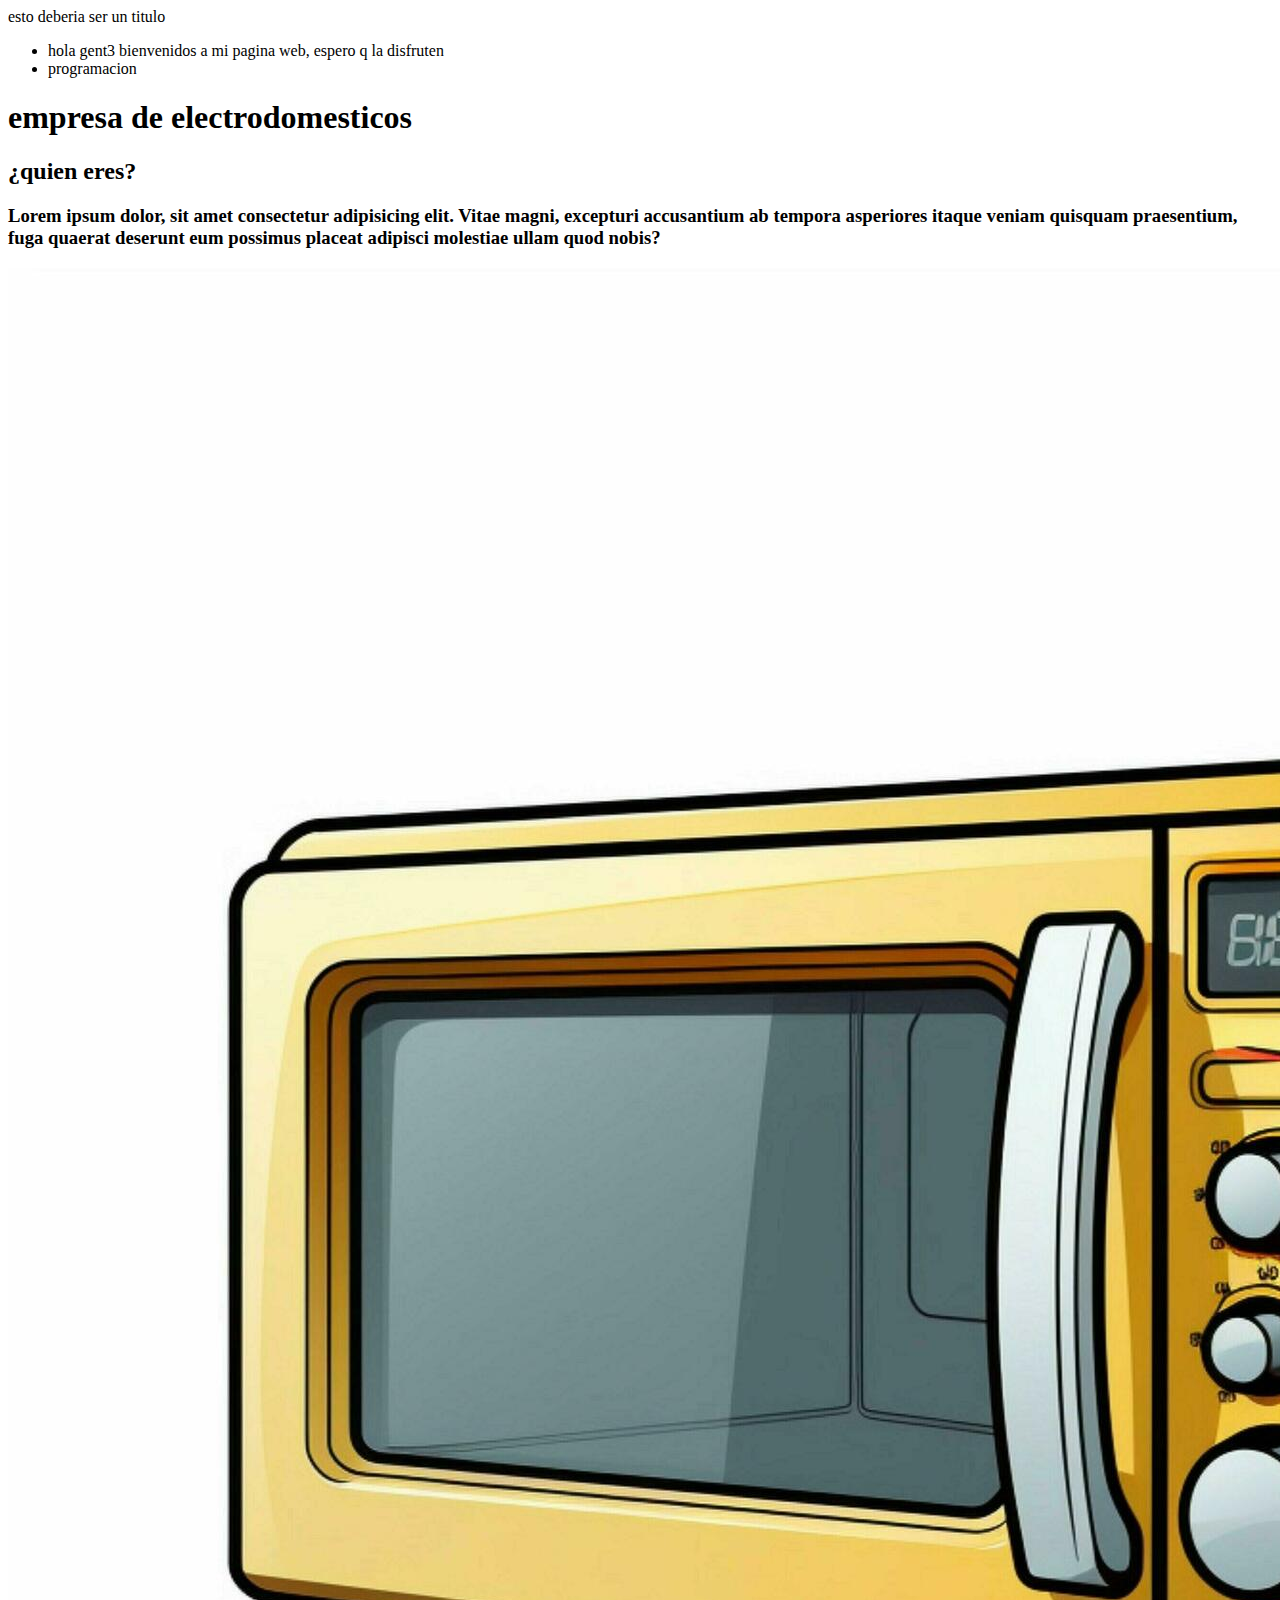
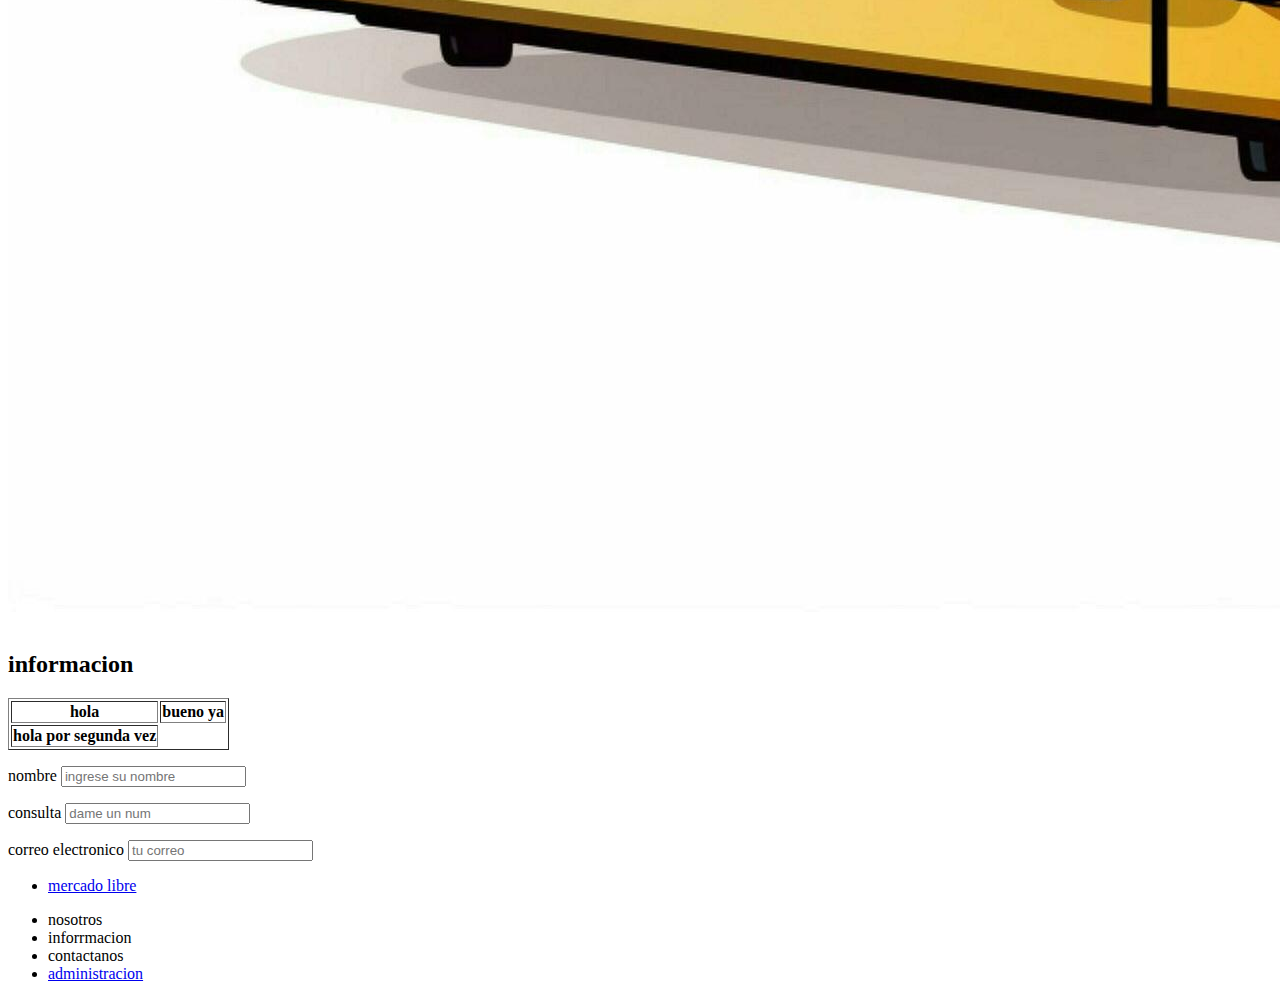
<file: index.html>
<!DOCTYPE html>
<html lang="en">

<head>
    <meta charset="UTF-8">
    <meta name="viewport" content="width=device-width, initial-scale=1.0">
    <title>programacion</title>
</head>

<body>
    esto deberia ser un titulo
    <header>
        <nav>
            <ul>
                <li>
                    hola gent3 bienvenidos a mi pagina web, espero q la disfruten
                </li>
                <li>programacion</li>

            </ul>
        </nav>
    </header>

    <section>
        <h1>empresa de electrodomesticos</h1>
        <h2>¿quien eres?</h2>
        <h3> Lorem ipsum dolor, sit amet consectetur adipisicing elit. Vitae magni, excepturi accusantium ab tempora
            asperiores itaque veniam quisquam praesentium, fuga quaerat deserunt eum possimus placeat adipisci molestiae
            ullam quod nobis?</h3>
        <img src="un_microonddas.jpg">
    </section>

    <section>
        <h2>informacion </h2>

        <table border="1">
            <thead>
                <tr>
                    <th>hola</th>
                    <th>bueno ya</th>
                </tr>
                <tr>
                    <th>hola por segunda vez</th>
                </tr>
            </thead>

        </table>
    </section>

    <section>

        <form action="">
            <p>nombre <input type="text" placeholder="ingrese su nombre"></p>
            <p>consulta <input type="number" placeholder="dame un num"></p>
            <p>correo electronico <input type="mail" placeholder="tu correo"></p>

        </form>
    </section>

    <footer>
        <ul>
            <li>
                <a href="https://www.mercadolibre.com.ar/">mercado libre</a>
            </li>
        </ul>
    </footer>

    <header>
        <nav>
            <ul>
                <li>
                    nosotros
                </li>
                <li>inforrmacion</li>
                <li>contactanos</li>
                <li><a href="/page/adinistracion.html">administracion</a></li>
            </ul>
        </nav>
    </header>


</body>

</html>
</file>
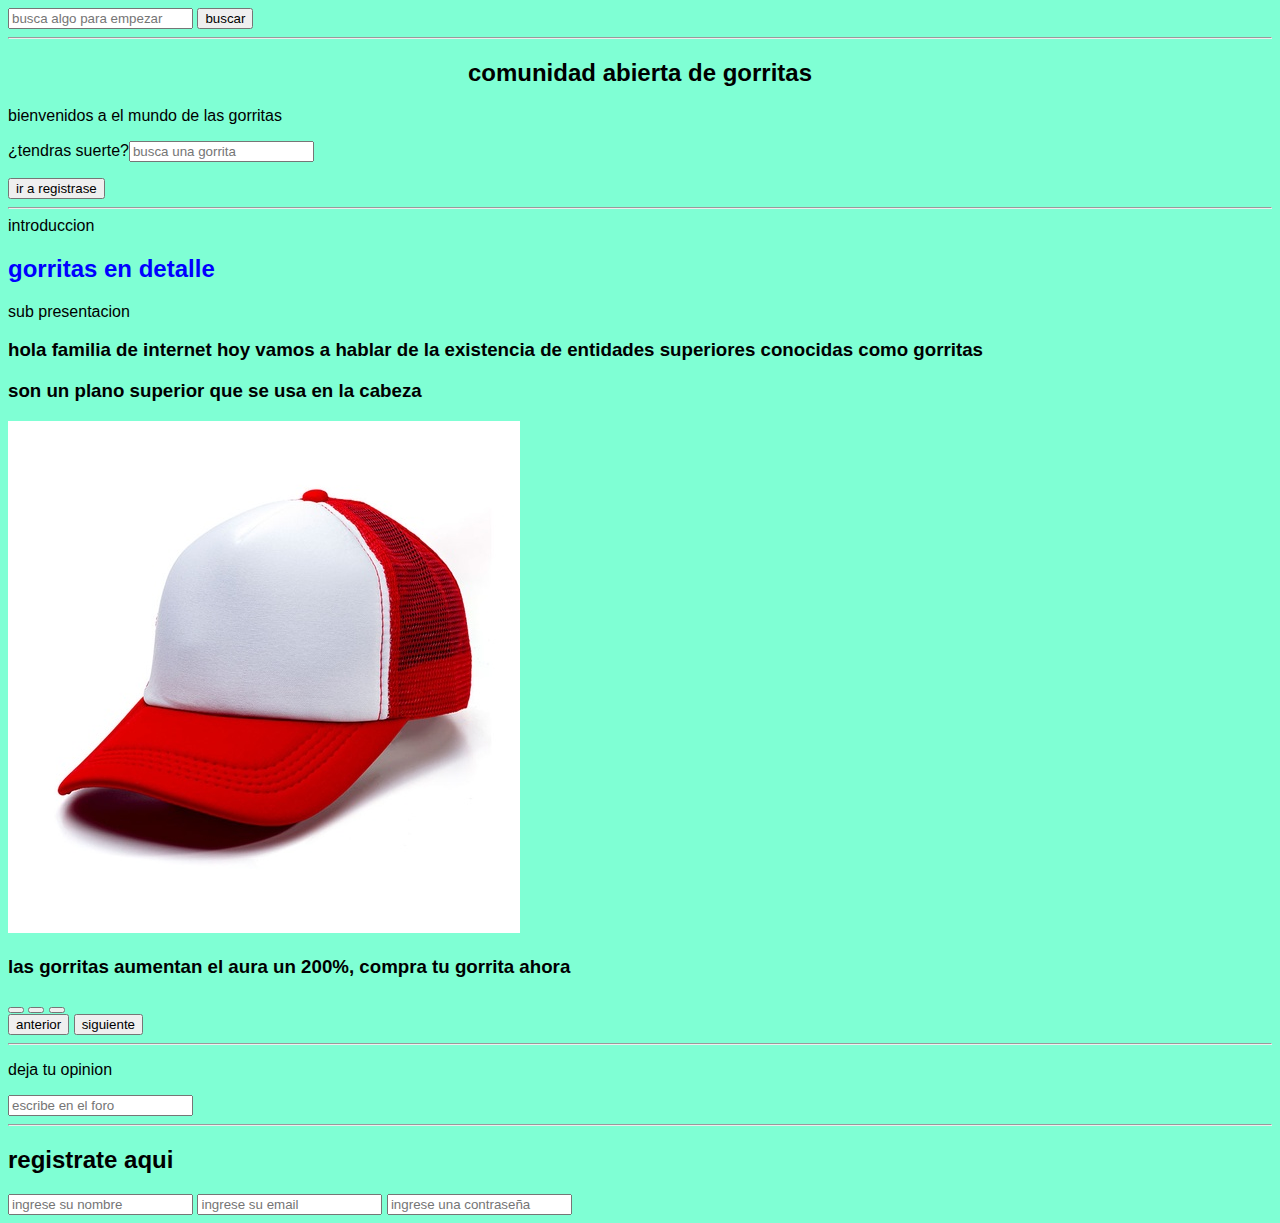
<file: page/adinistracion.html>
<!DOCTYPE html>
<html lang="en">

<head>
    <meta charset="UTF-8">
    <meta name="viewport" content="width=<device-width>, initial-scale=1.0">
    <title>gorritas.com</title>
    <link rel="stylesheet" href="/style.css">
</head>

<body>
    <nav class="navbar bg-body-tertiary">
        <div class="container-fluid">
            <form class="d-flex" role="search">
                <input class="form-control me-2" type="search" placeholder="busca algo para empezar"
                    aria-label="Search" />
                <button class="btn btn-outline-success" type="submit">buscar</button>
            </form>
        </div>
    </nav>
    <hr>
    <div class="titulo">
        <h2>comunidad abierta de gorritas</h2>
        bienvenidos a el mundo de las gorritas
        <p>¿tendras suerte?<input type="search" placeholder="busca una gorrita"></p>
        <a href="#registrarse">
            <button>ir a registrase</button>
        </a>
    </div>

    <hr>

    <div class="concepto">introduccion
        <h2>gorritas en detalle</h2>
    </div>
    <section>sub presentacion</section>

    <div class="desarrollo">
        <h3>hola familia de internet hoy vamos a hablar de la existencia de entidades superiores conocidas como gorritas
        </h3>
        <h3>son un plano superior que se usa en la cabeza</h3>
        <img src="/Red_gorrita.jpeg">
        <h3>las gorritas aumentan el aura un 200%, compra tu gorrita ahora</h3>
    </div>

    <div>
        <div id="carouselExampleIndicators" class="carousel slide">
            <div class="carousel-indicators">
                <button type="button" data-bs-target="#carouselExampleIndicators" data-bs-slide-to="0" class="active"
                    aria-current="true" aria-label="Slide 1"></button>
                <button type="button" data-bs-target="#carouselExampleIndicators" data-bs-slide-to="1"
                    aria-label="Slide 2"></button>
                <button type="button" data-bs-target="#carouselExampleIndicators" data-bs-slide-to="2"
                    aria-label="Slide 3"></button>
            </div>

            <button class="carousel-control-prev" type="button" data-bs-target="#carouselExampleIndicators"
                data-bs-slide="prev">
                <span class="carousel-control-prev-icon" aria-hidden="true"></span>
                <span class="visually-hidden">anterior</span>
            </button>
            <button class="carousel-control-next" type="button" data-bs-target="#carouselExampleIndicators"
                data-bs-slide="next">
                <span class="carousel-control-next-icon" aria-hidden="true"></span>
                <span class="visually-hidden">siguiente</span>
            </button>
        </div>

    </div>

    <hr>
    <section>
        <p>deja tu opinion </p>
        <input type="text" placeholder="escribe en el foro">
    </section>
    <hr>
    <section id="registrase">
        <form>
            <h2>
                <style color: red;></style>registrate aqui
            </h2>
            <input type="text" placeholder="ingrese su nombre">
            <input type="email" placeholder="ingrese su email">
            <input type="password" placeholder="ingrese una contraseña">
        </form>

    </section>


    <script src="/bootstrap-5.3.7-dist/js/bootstrap.min.js"></script>
</body>

</html>
</file>
<file: style.css>
.titulo h2{
    text-align: center;
}
.concepto h2{
    color: blue; 
    font-family: sans-serif;
}
body{
    font-family: sans-serif;
    background-color: aquamarine;
}
</file>
